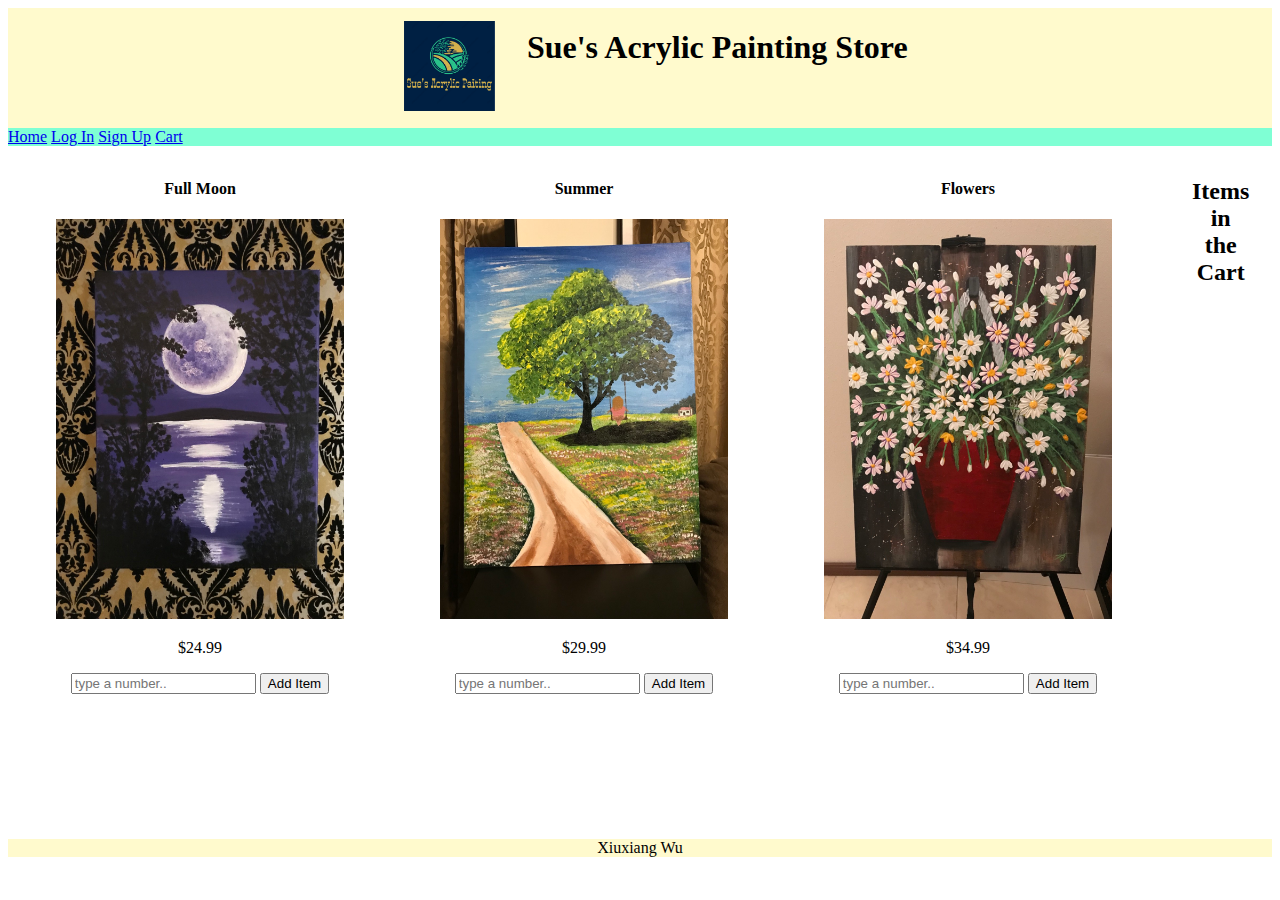
<file: index.html>
<!DOCTYPE html>
<html lang="en">
  <head>
    <meta charset="UTF-8" />
    <meta http-equiv="X-UA-Compatible" content="IE=edge" />
    <meta name="viewport" content="width=device-width, initial-scale=1.0" />
    <link rel="stylesheet" href="style.css" />
    <script src="script.js" defer></script>
    <title>Sue's Acrylic Painting Store</title>
  </head>
  <body id="home">
    <div id="header">
      <a
        href="index.html"
        ><img id="logo" src="finalProjectLogo.PNG"
      /></a>

      <h1 id="title">Sue's Acrylic Painting Store</h1>
    </div>
    <div class="menu">
      <a
        href="index.html"
        >Home</a
      >

      <a
        href="login.html"
        >Log In</a
      >
      <a
        href="signup.html"
        >Sign Up</a
      >
      <a
        href="cart.html"
        >Cart</a
      >
    </div>
    <div class="main">
      <div id="display">
        <div id="item1" class="item">
          <h4 id="name1">Full Moon</h4>
          <img src="fullmoon.jpg" alt="fullmoon" />
          <p>$24.99</p>
          <input id="q1" type="text" placeholder="type a number.." />
          <button onclick="addList(this.id)" id="b1">Add Item</button>
        </div>
        <div id="item2" class="item">
          <h4 id="name2">Summer</h4>
          <img src="summer.jpg" alt="summer" />
          <p>$29.99</p>
          <input id="q2" type="text" placeholder="type a number.." />
          <button onclick="addList(this.id)" id="b2">Add Item</button>
        </div>
        <div id="item3" class="item">
          <h4 id="name3">Flowers</h4>
          <img src="flowers.jpg" alt="flowers" />
          <p>$34.99</p>
          <input id="q3" type="text" placeholder="type a number.." />
          <button onclick="addList(this.id)" id="b3">Add Item</button>
        </div>
      </div>
      <div id="itemList">
        <!-- how to center the h2? -->
        <h2 id="itemLists">Items in the Cart</h2>
        <div id="lists">
          <ul id="myList"></ul>
        </div>
      </div>
    </div>
    <div id="footer">Xiuxiang Wu</div>
  </body>
</html>
</file>
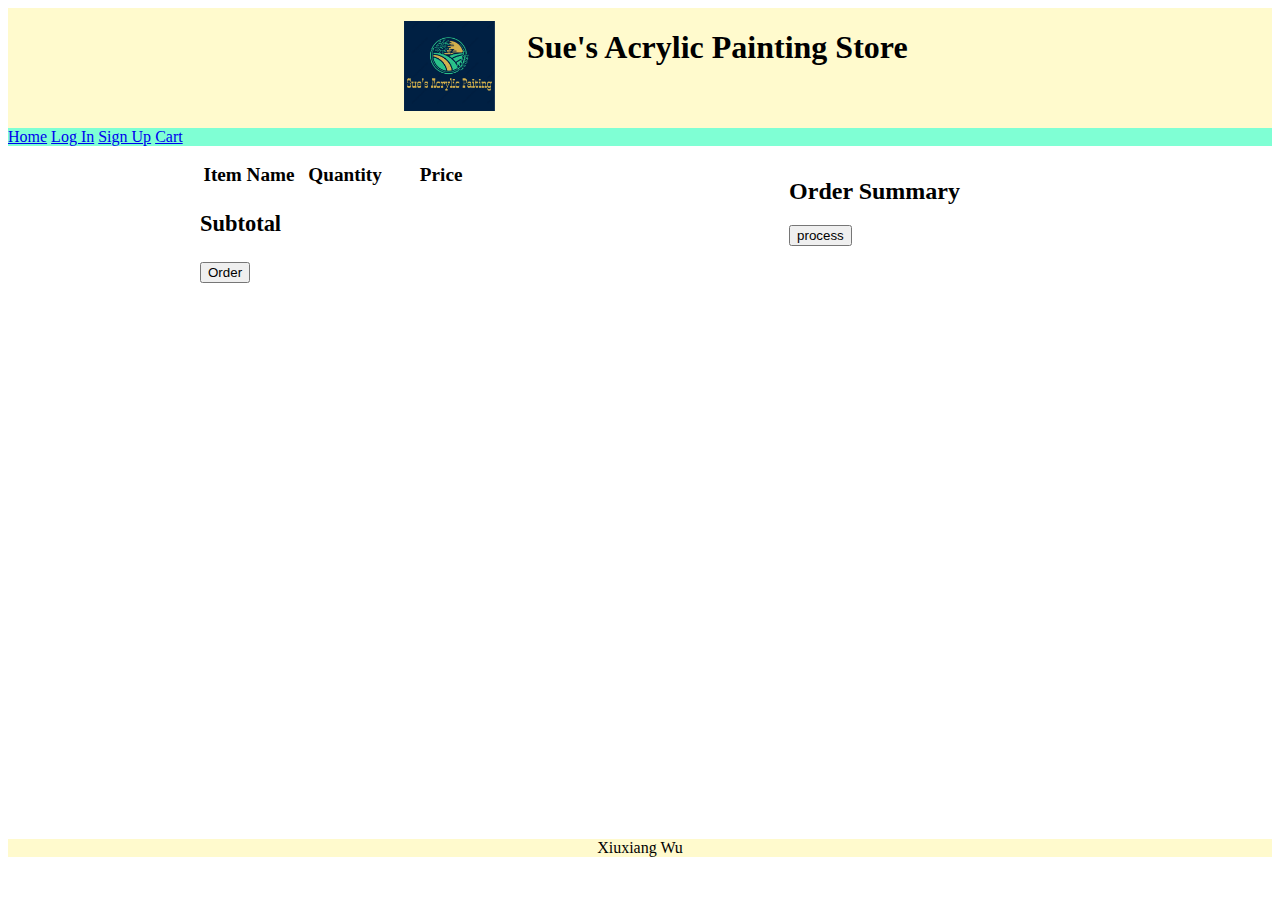
<file: cart.html>
<!DOCTYPE html>
<html lang="en">
  <head>
    <meta charset="UTF-8" />
    <meta http-equiv="X-UA-Compatible" content="IE=edge" />
    <meta name="viewport" content="width=device-width, initial-scale=1.0" />
    <link rel="stylesheet" href="style.css" />
    <script src="script.js" defer></script>
    <title>Sue's Acrylic Painting Store</title>
  </head>
  <body id="home" onload="displayItem()">
    <div id="header">
      <!-- How to get my header center? -->
      <a
        href="index.html"
        ><img id="logo" src="finalProjectLogo.PNG"
      /></a>

      <h1 id="title">Sue's Acrylic Painting Store</h1>
    </div>
    <div class="menu">
      <a
        href="index.html"
        >Home</a
      >

      <a
        href="login.html"
        >Log In</a
      >
      <a
        href="signup.html"
        >Sign Up</a
      >
      <a
        href="cart.html"
        >Cart</a
      >
    </div>

    <div class="main">
      <div class="subtotal">
        <!-- How to fix table size? -->

        <table id="myTable">
          <tr>
            <th class="th">Item Name</th>
            <th class="th">Quantity</th>
            <th class="th">Price</th>
          </tr>
        </table>

        <h3 id="subtotal">Subtotal</h3>

        <button id="order" onclick="addTotalPrice()">Order</button>
      </div>
      <div id="total">
        <h2>Order Summary</h2>
        <table id="myTotal"></table>
        <!-- <h3 id="totalPrice">Total:</h3> -->
        <button id="process" onclick="processTransaction()">process</button>
      </div>
    </div>
    <div id="footer">Xiuxiang Wu</div>
  </body>
</html>
</file>
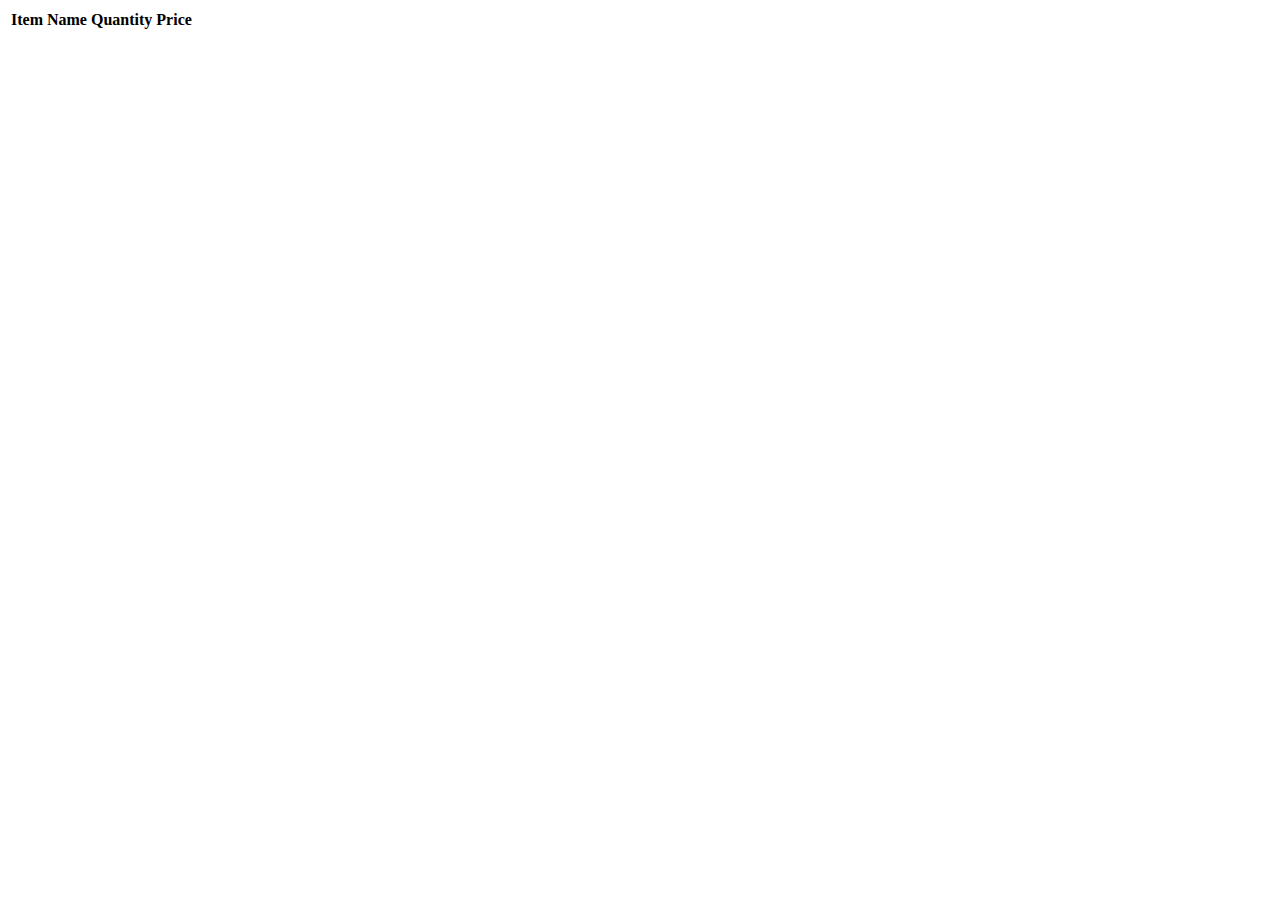
<file: data.html>
<!DOCTYPE html>
<html lang="en">
  <head>
    <meta charset="UTF-8" />
    <meta http-equiv="X-UA-Compatible" content="IE=edge" />
    <meta name="viewport" content="width=device-width, initial-scale=1.0" />
    <title>Document</title>
  </head>
  <body>
    <table>
      <thead>
        <th>Item Name</th>
        <th>Quantity</th>
        <th>Price</th>
      </thead>
    </table>
  </body>
</html>
</file>
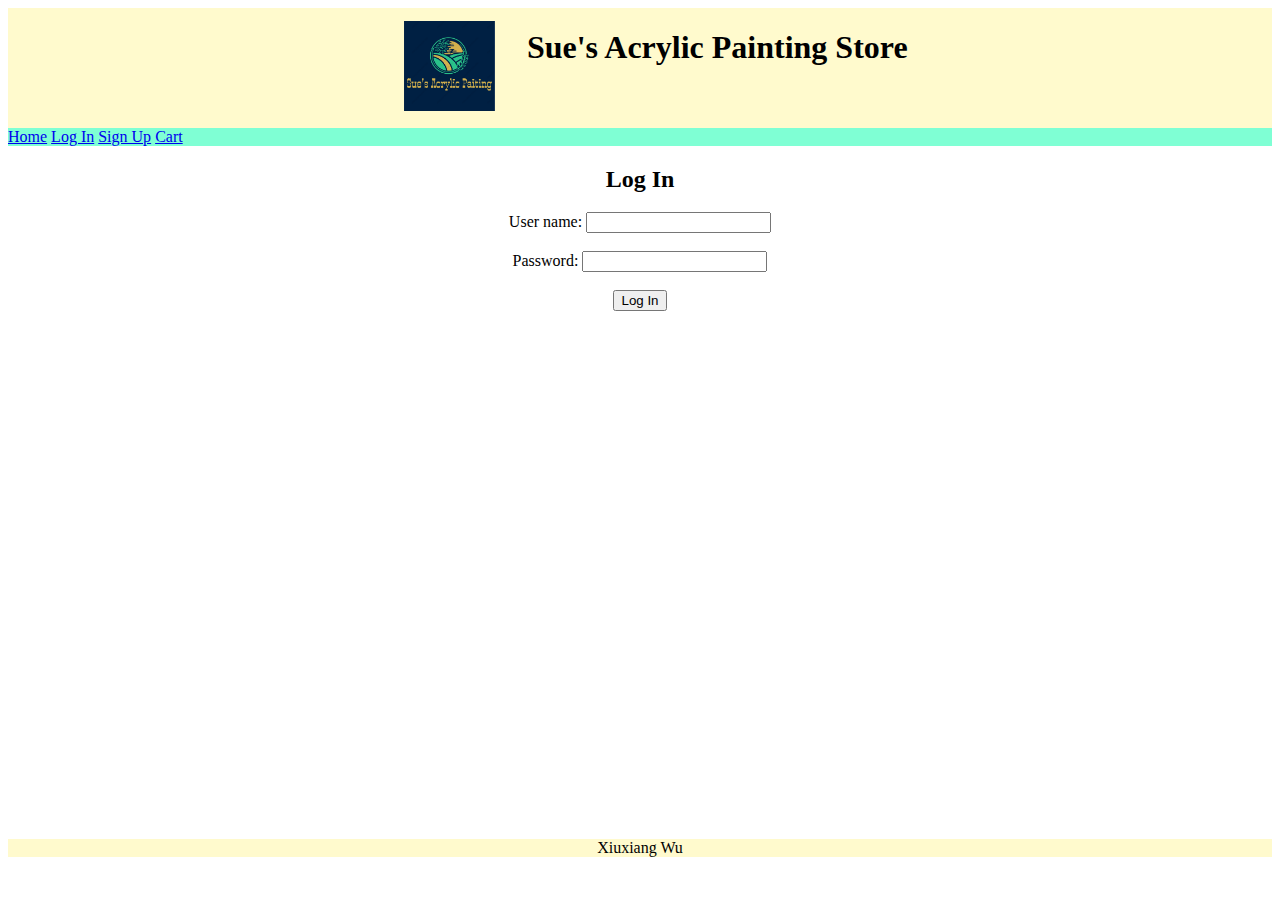
<file: login.html>
<!DOCTYPE html>
<html lang="en">
  <head>
    <meta charset="UTF-8" />
    <meta http-equiv="X-UA-Compatible" content="IE=edge" />
    <meta name="viewport" content="width=device-width, initial-scale=1.0" />
    <link rel="stylesheet" href="loginStyle.css" />
    <script src="script.js" defer></script>
    <title>Sue's Acrylic Painting Store</title>
  </head>
  <body id="home">
    <div id="header">
      <a
        href="index.html"
        ><img id="logo" src="finalProjectLogo.PNG"
      /></a>

      <h1 id="title">Sue's Acrylic Painting Store</h1>
    </div>
    <div class="menu">
      <a
        href="index.html"
        >Home</a
      >

      <a
        href="login.html"
        >Log In</a
      >
      <a
        href="signup.html"
        >Sign Up</a
      >
      <a
        href="cart.html"
        >Cart</a
      >
    </div>
    <div class="main">
      <h2>Log In</h2>

      <label for="uname">User name:</label>
      <input type="text" id="uname" /><br /><br />
      <label for="password">Password:</label>
      <input type="password" id="password" /><br /><br />
      <button id="login" onclick="userLogin()">Log In</button>
    </div>
    <div id="footer">Xiuxiang Wu</div>
  </body>
</html>
</file>
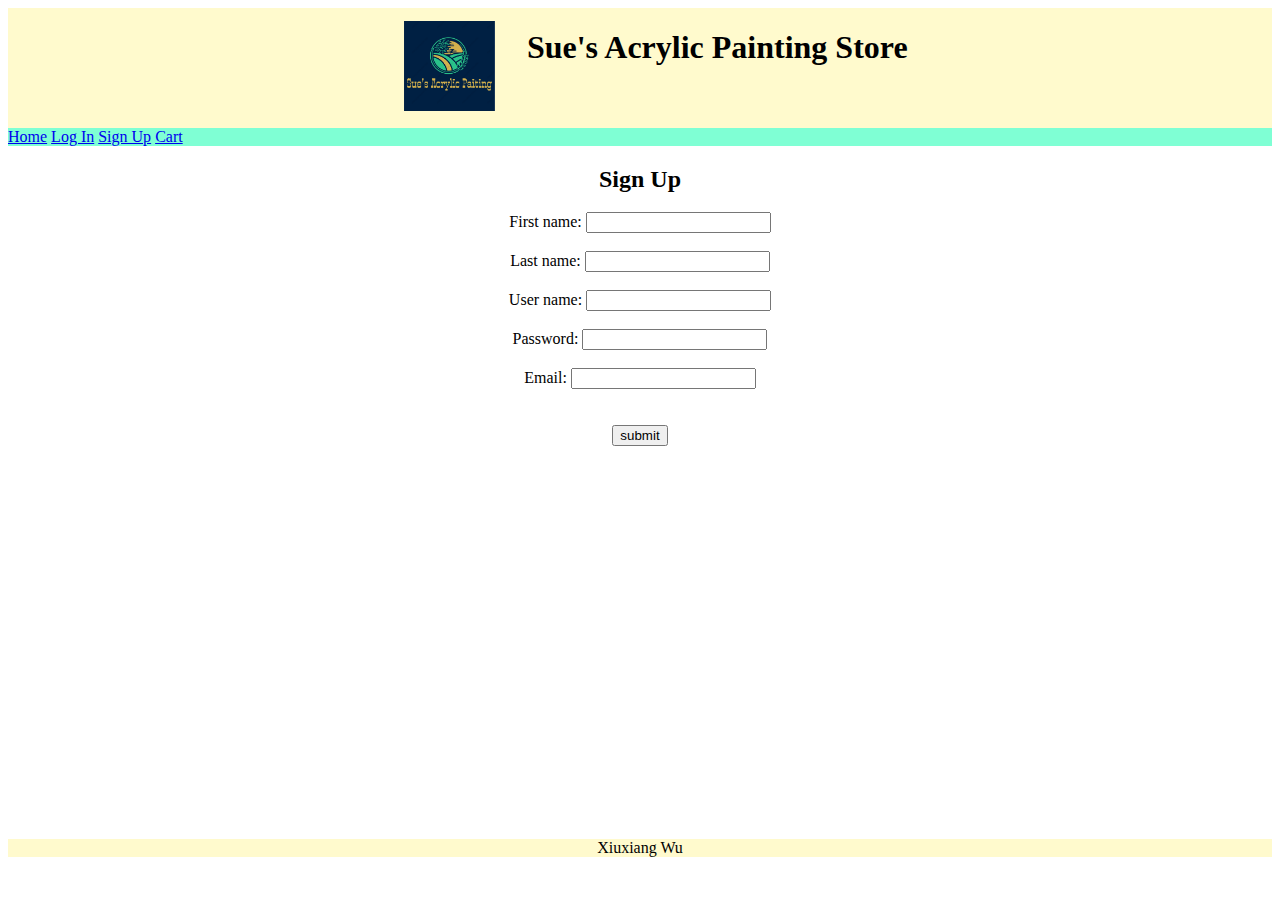
<file: signup.html>
<!DOCTYPE html>
<html lang="en">
  <head>
    <meta charset="UTF-8" />
    <meta http-equiv="X-UA-Compatible" content="IE=edge" />
    <meta name="viewport" content="width=device-width, initial-scale=1.0" />
    <link rel="stylesheet" href="signupStyle.css" />
    <script src="script.js" defer></script>
    <title>Sue's Acrylic Painting Store</title>
  </head>
  <body id="home">
    <div id="header">
      <a
        href="index.html"
        ><img id="logo" src="finalProjectLogo.PNG"
      /></a>

      <h1 id="title">Sue's Acrylic Painting Store</h1>
    </div>
    <div class="menu">
      <a
        href="index.html"
        >Home</a
      >

      <a
        href="login.html"
        >Log In</a
      >
      <a
        href="signup.html"
        >Sign Up</a
      >
      <a
        href="cart.html"
        >Cart</a
      >
    </div>
    <div class="main">
      <!-- how to line up the boxes? -->
      <h2>Sign Up</h2>

      <label for="fname">First name:</label>
      <input type="text" id="fname" /><br /><br />
      <label for="lname">Last name:</label>
      <input type="text" id="lname" /><br /><br />
      <label for="uname">User name:</label>
      <input type="text" id="uname" /><br /><br />
      <label for="password">Password:</label>
      <input type="password" id="password" /><br /><br />
      <label for="email"> Email: </label>
      <input type="text" id="email" /><br /><br /><br />
      <button id="submit" onclick="addUser()">submit</button>
    </div>
    <div id="footer">Xiuxiang Wu</div>
  </body>
</html>
</file>
<file: style.css>
body {
  display: flex;
  flex-direction: column;
}
#header {
  display: flex;
  background-color: lemonchiffon;
  justify-content: center;
  width: 100%;
}
#logo {
  justify-content: center;
  margin-left: 2em;
  margin-right: 2em;
  margin-top: 0.8em;
  margin-bottom: 0.8em;
  position: relative;
  max-height: 10vh;
  max-width: 10vw;
}
#title {
  text-align: center;
  justify-content: center;
}
.menu {
  justify-content: space-between;
  background-color: aquamarine;
}
.main {
  display: flex;
  /* border: solid 1px black; */
  min-width: 95vw;
  min-height: 77vh;
}
#display {
  display: flex;
  /* border: solid 1px black; */
}
.item {
  margin-left: 2em;
  margin-right: 2em;
  margin-top: 0.8em;
  margin-bottom: 0.8em;
  width: 20em;
  height: 35em;
  /* border: solid 1px black; */
  text-align: center;
}
.item > img {
  fill-opacity: initial;
  width: 18em;
  height: 25em;
}
#itemList {
  margin-left: 2em;
  margin-right: 2em;
  margin-top: 0.8em;
  margin-bottom: 0.8em;
}
#itemLists {
  display: flex;
  text-align: center;
  width: 100%;
}
/* Remove margins and padding from the list */
ul {
  margin: 0;
  padding: 0;
}

/* Style the list items */
ul li {
  cursor: pointer;
  position: relative;
  padding: 12px 8px 12px 40px;
  background: #eee;
  font-size: 18px;
  transition: 0.2s;

  /* make the list items unselectable */
  -webkit-user-select: none;
  -moz-user-select: none;
  -ms-user-select: none;
  user-select: none;
}

/* Set all odd list items to a different color (zebra-stripes) */
ul li:nth-child(odd) {
  background: #f9f9f9;
}

/* Darker background-color on hover */
ul li:hover {
  background: #ddd;
}

/* When clicked on, add a background color and strike out text */
ul li.checked {
  background: #888;
  color: #fff;
  text-decoration: line-through;
}

/* Add a "checked" mark when clicked on */
ul li.checked::before {
  content: "";
  position: absolute;
  border-color: #fff;
  border-style: solid;
  border-width: 0 1px 1px 0;
  top: 10px;
  left: 16px;
  transform: rotate(45deg);
  height: 4px;
  width: 3px;
}

/* Style the close button */
.close {
  position: absolute;
  right: 0;
  top: 0;
  padding: 12px 16px 12px 16px;
}

.close:hover {
  background-color: #616060;
  color: white;
}
#bottommain {
  display: flex;
  /* border: solid 1px black; */
}
.subtotal {
  /* border: solid 1px black; */
  margin-left: 10em;
  margin-top: 0.8em;
  margin-bottom: 0.8em;
  width: 30em;

  font-size: larger;
  /* background-color: darkseagreen; */
}
#subtotal {
  /* display: flex;
  flex-direction: column; */
  justify-content: center;
  /* border: solid 1px black; */
}

#order {
  text-align: end;
}
.th {
  width: 33%;
}
#total {
  /* border: solid 1px black; */
  margin-left: 3em;
  margin-right: 2em;
  margin-top: 0.8em;
  margin-bottom: 0.8em;
  width: 30em;
  height: 20em;
  /* background-color: lightpink; */
}
#footer {
  background-color: lemonchiffon;
  text-align: center;
}
</file>
<file: loginStyle.css>
body {
  display: flex;
  flex-direction: column;
}
#header {
  display: flex;
  background-color: lemonchiffon;
  justify-content: center;
  width: 100%;
}
#logo {
  justify-content: center;
  margin-left: 2em;
  margin-right: 2em;
  margin-top: 0.8em;
  margin-bottom: 0.8em;
  position: relative;
  max-height: 10vh;
  max-width: 10vw;
}
#title {
  text-align: center;
  justify-content: center;
}
.menu {
  justify-content: space-between;
  background-color: aquamarine;
}
.main {
  text-align: center;
  min-width: 95vw;
  min-height: 77vh;
}
#footer {
  background-color: lemonchiffon;
  text-align: center;
}
</file>
<file: signupStyle.css>
body {
  display: flex;
  flex-direction: column;
}
#header {
  display: flex;
  background-color: lemonchiffon;
  justify-content: center;
  width: 100%;
}
#logo {
  justify-content: center;
  margin-left: 2em;
  margin-right: 2em;
  margin-top: 0.8em;
  margin-bottom: 0.8em;
  position: relative;
  max-height: 10vh;
  max-width: 10vw;
}
#title {
  text-align: center;
  justify-content: center;
}
.menu {
  justify-content: space-between;
  background-color: aquamarine;
}
.main {
  text-align: center;
  min-width: 95vw;
  min-height: 77vh;
}
#footer {
  background-color: lemonchiffon;
  text-align: center;
}
</file>
